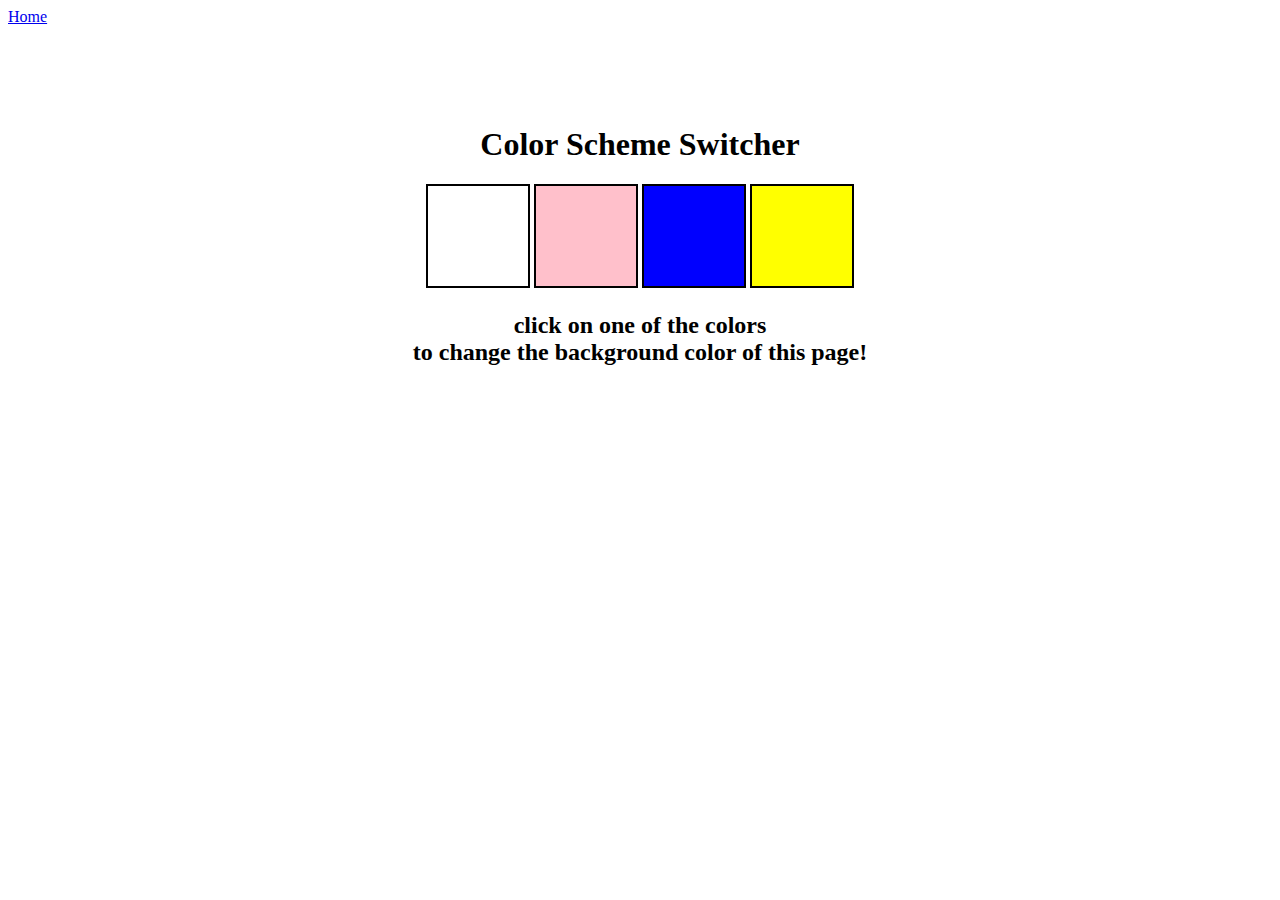
<file: colorChanger/index.html>
<!DOCTYPE html>
<html lang="en">
  <head>
    <meta charset="UTF-8" />
    <meta name="viewport" content="width=device-width, initial-scale=1.0" />
    <meta http-equiv="X-UA-Compatible" content="ie=edge" />
    <link rel="stylesheet" href="style.css" />
    <title>Color Switcher</title>
  </head>
  <body>
    <nav>
      <a href="/" aria-current="page">Home</a>
    </nav>
    <div class="canvas">
      <h1>Color Scheme Switcher</h1>
      <span class="button" id="pink"></span>
      <span class="button" id="red"></span>
      <span class="button" id="blue"></span>
      <span class="button" id="yellow"></span>
      <h2>
        click on one of the colors
        <span>to change the background color of this page!</span>
      </h2>
    </div>
    <script src="colorChanger.js"></script>
  </body>
</html>
</file>
<file: colorChanger/style.css>
html {
    margin: 0;
  }
  
  span {
    display: block;
  }
  .canvas {
    margin: 100px auto 100px;
    width: 80%;
    text-align: center;
  }
  
  .button {
    width: 100px;
    height: 100px;
    border: solid black 2px;
    display: inline-block;
  }
  
  #grey {
    background: grey;
  }
  
  #red {
    background: pink;
  }
  #blue {
    background: blue;
  }
  #yellow {
    background: yellow;
  }
</file>
